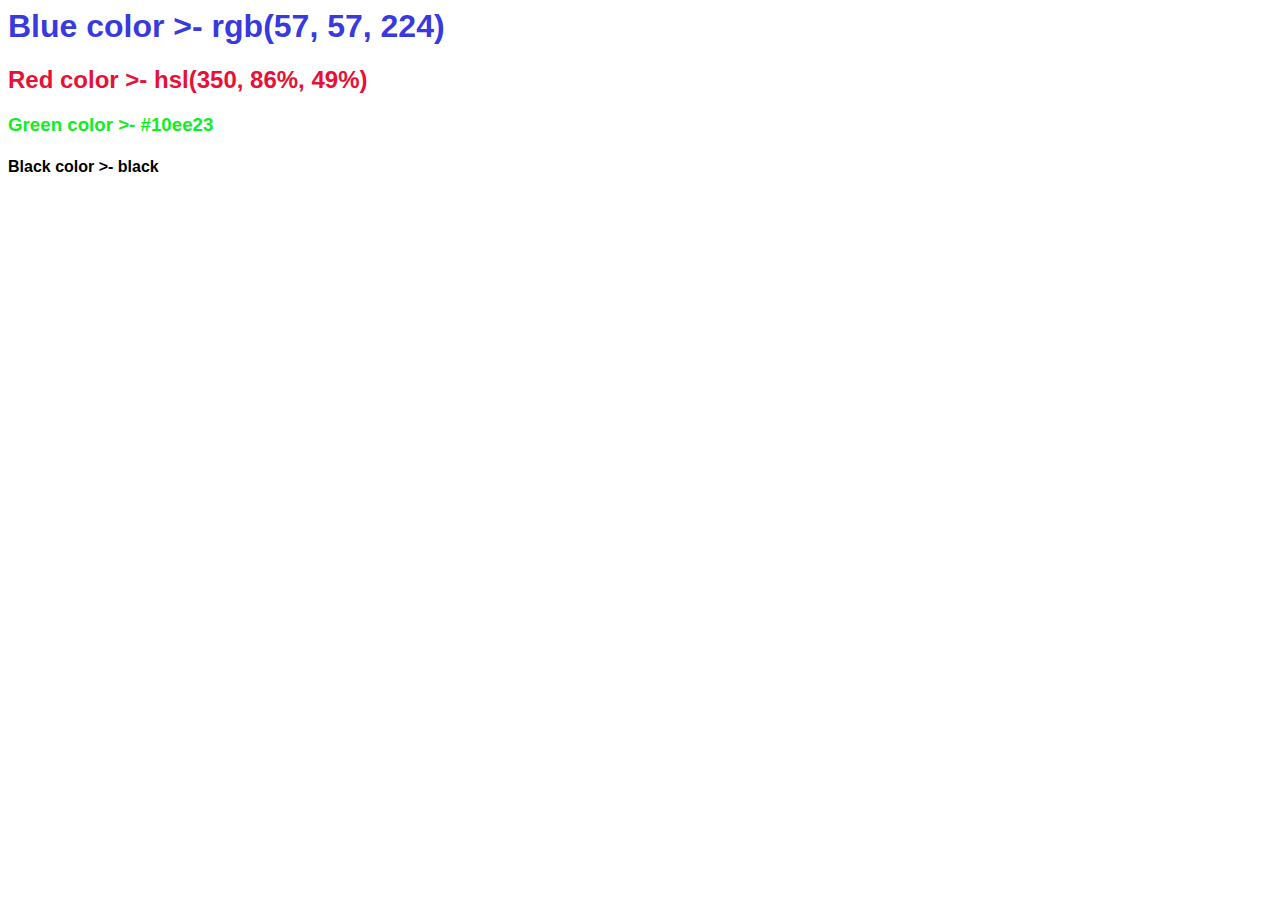
<file: colors.html>
<html lang="en">
<head>
    <meta charset="UTF-8">
    <meta http-equiv="X-UA-Compatible" content="IE=edge">
    <meta name="viewport" content="width=device-width, initial-scale=1.0">
    <title>colors</title>
</head>
<style>
    h1{
        font-family: sans-serif;
        color: rgb(57, 57, 224);
        
    }
    h2{
    font-family: sans-serif;
    color: hsl(350, 86%, 49%);
    }
    h3{
        font-family: sans-serif;
        color: #10ee23;
    }
    h4{
        font-family: sans-serif;
        color:black
    }
</style>
<body>
    <div>
        <h1>Blue color >- rgb(57, 57, 224)</h1>
        <h2>Red color >- hsl(350, 86%, 49%)</h2>
        <h3>Green color >- #10ee23 </h3>  
        <h4>Black color >- black</h4>  
    </div>
  
</body>
</html>
</file>
